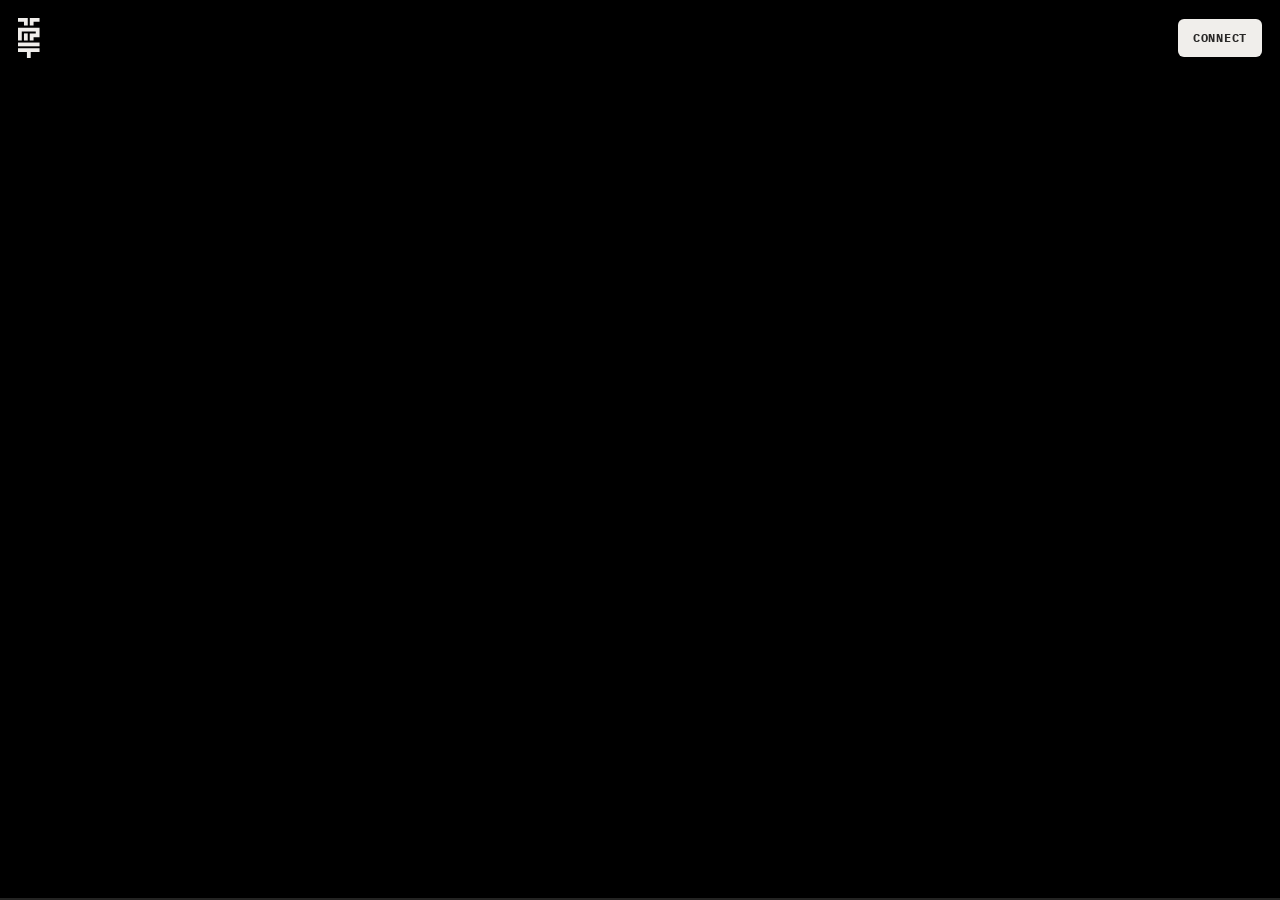
<file: index.html>
<!doctype html>
<html lang="en">
<head>
<meta charset="utf-8">
<meta name="viewport" content="width=device-width, initial-scale=1">
<title>The Rescue Tribe — Unworking the fall</title>
<meta name="description" content="The Rescue Tribe is a people first company, creating tech abundance in the world.">
<link rel="preconnect" href="https://fonts.googleapis.com">
<link rel="preconnect" href="https://fonts.gstatic.com" crossorigin>
<link href="https://fonts.googleapis.com/css2?family=IBM+Plex+Mono:wght@400;700&family=Inter:wght@400;700&display=swap" rel="stylesheet">
<link rel="preload" href="assets/fonts/astrobia.woff2" as="font" type="font/woff2" crossorigin>
<link rel="stylesheet" href="assets/tokens.css">
<link rel="stylesheet" href="assets/hero.css">
</head>
<body>
<header class="nav" data-nav>
  <a class="nav__brand" href="#" aria-label="The Rescue Tribe home"><svg class="nav__mark" aria-hidden="true" xmlns="http://www.w3.org/2000/svg" viewBox="669 423 594 1102" fill="currentColor"><path d="M669 423H938V632H834V527H669Z"/><path d="M994 423H1263V527H1098V632H994Z"/><path d="M669 688H1263V951H1098V1043H993V847H1159V792H773V1043H669Z"/><path d="M833 847H937V1043H833Z"/><path d="M669 1099H1263V1203H669Z"/><path d="M669 1259H1263V1363H1019V1525H915V1363H669Z"/></svg></a>
  <a class="btn btn--light" href="mailto:ekd@therescuetribe.com">Connect</a>
</header>

<main>
<section class="hero" data-hero>
  <div class="hero__media" data-media aria-hidden="true">
    <video class="hero__video" data-video-loop muted loop playsinline preload="auto" src="assets/video/hero-loop.mp4"></video>
    <video class="hero__video" data-video-intro muted playsinline preload="auto" src="assets/video/hero.mp4"></video>
  </div>
  <div class="hero__scrim" aria-hidden="true"></div>
  <div class="hero__grain" aria-hidden="true"></div>

  <div class="hero__content">
    <h1 class="hero__title" data-title>Unworking the fall</h1>
    <div class="hero__row" data-after>
      <p class="status" data-status data-phrases="The Rescue Tribe|Established 2023|Creating Tech Abundance|Building for the Global South">
        <span class="status__dot" aria-hidden="true"></span>
        <span class="status__text" data-status-text aria-hidden="true">Creating Tech Abundance</span>
        <span class="sr-only">The Rescue Tribe. Established 2023. Creating tech abundance. Building for the Global South.</span>
      </p>
    </div>
  </div>
  <div class="hero__progress" aria-hidden="true"><span data-progress></span></div>
</section>

</main>

<script src="assets/js/gsap.min.js"></script>
<script src="assets/js/ScrollTrigger.min.js"></script>
<script src="assets/js/SplitText.min.js"></script>
<script src="assets/hero.js"></script>
</body>
</html>
</file>
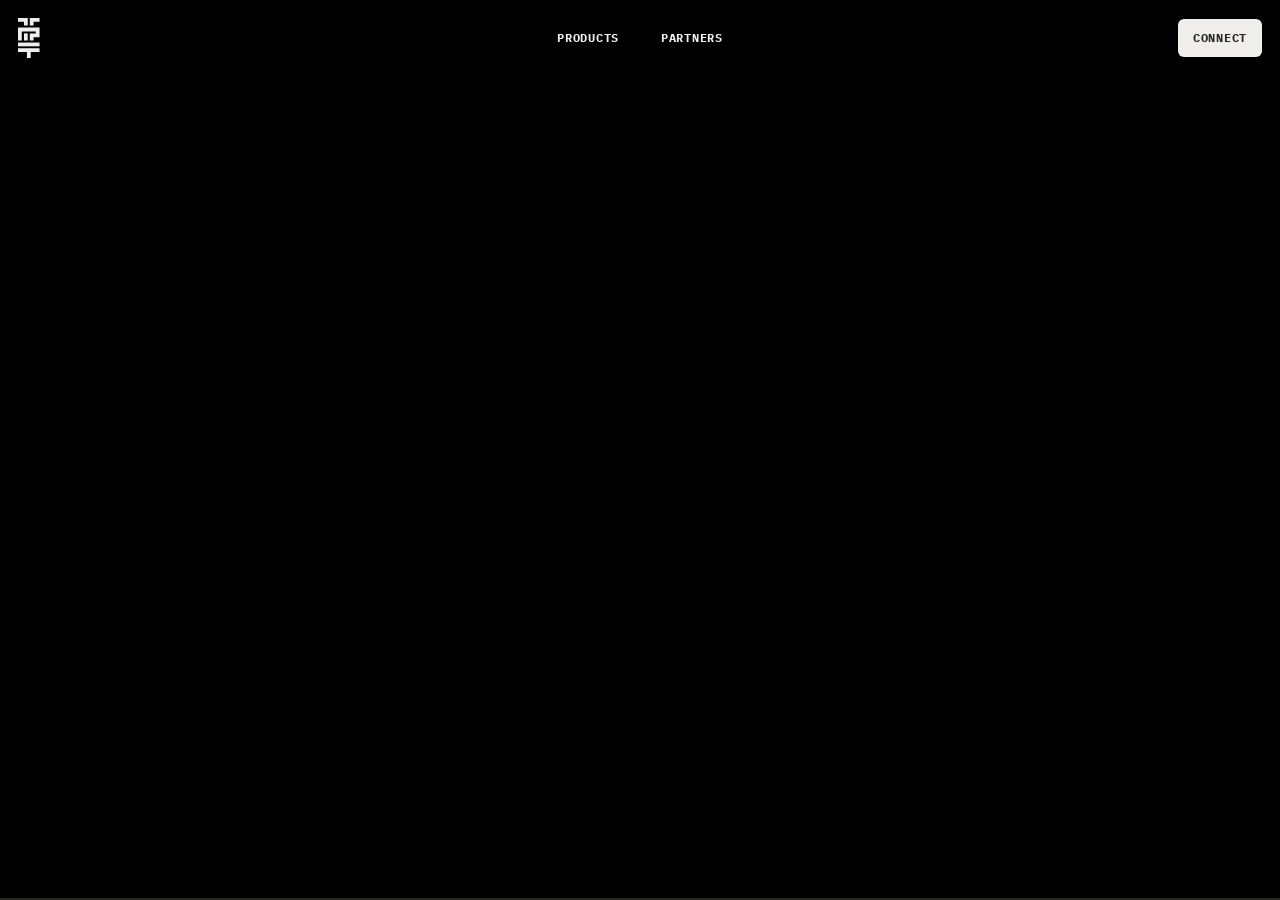
<file: site 2/index.html>
<!doctype html>
<html lang="en">
<head>
<meta charset="utf-8">
<meta name="viewport" content="width=device-width, initial-scale=1">
<title>The Rescue Tribe — Unworking the fall</title>
<meta name="description" content="The Rescue Tribe is a people first company, creating tech abundance in the world.">
<link rel="preconnect" href="https://fonts.googleapis.com">
<link rel="preconnect" href="https://fonts.gstatic.com" crossorigin>
<link href="https://fonts.googleapis.com/css2?family=IBM+Plex+Mono:wght@400;700&family=Inter:wght@400;700&display=swap" rel="stylesheet">
<link rel="stylesheet" href="assets/tokens.css">
<link rel="stylesheet" href="assets/hero.css">
</head>
<body>
<header class="nav" data-nav>
  <a class="nav__brand" href="#" aria-label="The Rescue Tribe home"><svg class="nav__mark" aria-hidden="true" xmlns="http://www.w3.org/2000/svg" viewBox="669 423 594 1102" fill="currentColor"><path d="M669 423H938V632H834V527H669Z"/><path d="M994 423H1263V527H1098V632H994Z"/><path d="M669 688H1263V951H1098V1043H993V847H1159V792H773V1043H669Z"/><path d="M833 847H937V1043H833Z"/><path d="M669 1099H1263V1203H669Z"/><path d="M669 1259H1263V1363H1019V1525H915V1363H669Z"/></svg></a>
  <nav class="nav__links" aria-label="Primary">
    <a class="btn btn--chip" href="#products">Products</a>
    <a class="btn btn--chip" href="#partners">Partners</a>
  </nav>
  <a class="btn btn--light" href="#contact">Connect</a>
</header>

<main>
<section class="hero" data-hero>
  <div class="hero__media" data-media aria-hidden="true">
    <video class="hero__video" data-video-loop muted loop playsinline preload="auto" src="assets/video/hero-loop.mp4"></video>
    <video class="hero__video" data-video-intro muted playsinline preload="auto" src="assets/video/hero.mp4"></video>
  </div>
  <div class="hero__scrim" aria-hidden="true"></div>
  <div class="hero__grain" aria-hidden="true"></div>

  <div class="hero__content">
    <h1 class="hero__title" data-title>Unworking the fall</h1>
    <div class="hero__row" data-after>
      <p class="hero__lede">The Rescue Tribe is a people first company,<br class="br-m"> creating tech abundance in the world.</p>
    </div>
  </div>
  <div class="hero__progress" aria-hidden="true"><span data-progress></span></div>
</section>
</main>

<script src="assets/js/gsap.min.js"></script>
<script src="assets/js/ScrollTrigger.min.js"></script>
<script src="assets/js/SplitText.min.js"></script>
<script src="assets/hero.js"></script>
</body>
</html>
</file>
<file: assets/tokens.css>
@font-face{font-family:'Astrobia';src:url('fonts/astrobia.woff2') format('woff2');font-weight:400;font-display:swap}
:root{
  --tribe-warm-white:#f0eeeb; --tribe-off-black:#292827; --tribe-true-black:#000;
  --tribe-graphite:#393837; --tribe-charcoal:#30302f; --tribe-light-gray:#d6d3ce;
  --tribe-bright-white:#fff; --tribe-middle-gray:#938f89; --tribe-pale-steel:#c2bfba;
  --tribe-signal:#e8a33d;

  --font-sans:'Inter',ui-sans-serif,system-ui,-apple-system,"Segoe UI",Roboto,sans-serif;
  --font-hero:'Astrobia',var(--font-sans);
  --font-mono:'IBM Plex Mono',ui-monospace,SFMono-Regular,Menlo,monospace;

  --text-nav:14px; --text-label:12px; --text-body:19px;
  --text-display-xl:clamp(56px,10.5vw,148px); --text-display-hero:clamp(40px,7.2vw,104px); --hero-gap:clamp(14px,1.7vw,26px);

  --space-6:6px; --space-10:10px; --space-12:12px; --space-13:13px; --space-15:15px;
  --space-18:18px; --space-30:30px; --space-55:55px;
  --radius-btn:6px; --radius-card:12px; --radius-icon:2px;
  --ease-calm:cubic-bezier(.22,.8,.2,1);
}
*{box-sizing:border-box;margin:0}
html{-webkit-text-size-adjust:100%}
body{background:var(--tribe-warm-white);color:var(--tribe-off-black);font-family:var(--font-sans);
  font-feature-settings:"ss01";-webkit-font-smoothing:antialiased;text-rendering:optimizeLegibility}
a{color:inherit;text-decoration:none}
button{font:inherit;color:inherit;background:none;border:0;cursor:pointer}
.label,.eyebrow,.btn{font-family:var(--font-mono);font-weight:700;font-size:var(--text-label);
  line-height:1;text-transform:uppercase;letter-spacing:.72px}
.btn{display:inline-flex;align-items:center;justify-content:center;border-radius:var(--radius-btn);
  white-space:nowrap;transition:background .3s,color .3s,border-color .3s,transform .3s var(--ease-calm)}
.btn--light{background:var(--tribe-warm-white);color:var(--tribe-off-black);padding:var(--space-13) var(--space-15)}
.btn--light:hover{background:var(--tribe-bright-white)}
.btn--outline{background:rgba(0,0,0,.8);color:var(--tribe-warm-white);border:1px solid var(--tribe-warm-white);padding:var(--space-15)}
.btn--outline:hover{background:var(--tribe-warm-white);color:var(--tribe-off-black)}
.btn--ghost{background:var(--tribe-off-black);color:var(--tribe-warm-white);padding:var(--space-12) var(--space-13)}
.btn--ghost:hover{background:var(--tribe-true-black)}
:focus-visible{outline:2px solid var(--tribe-warm-white);outline-offset:3px}
</file>
<file: assets/hero.css>
.nav{position:fixed;z-index:20;top:var(--space-18);left:var(--space-18);right:var(--space-18);
  display:grid;grid-template-columns:1fr auto;align-items:center;color:var(--tribe-warm-white)}
.nav__brand{display:flex;align-items:center}
.nav__mark{height:40px;width:auto}
.nav__links{display:flex;justify-content:center;gap:var(--space-30)}
.nav .btn--light{justify-self:end}

.hero{position:relative;min-height:100svh;display:flex;align-items:flex-end;overflow:hidden;
  background:var(--tribe-true-black);color:var(--tribe-warm-white);isolation:isolate}
.hero__media{position:absolute;inset:0;z-index:-3;transform:scale(1.06);will-change:transform}
.hero__video{position:absolute;inset:0;width:100%;height:100%;object-fit:cover}
.hero__scrim{position:absolute;inset:0;z-index:-2;
  background:
   linear-gradient(to top,rgba(0,0,0,.88) 0%,rgba(0,0,0,.45) 38%,rgba(0,0,0,.1) 70%,rgba(0,0,0,.35) 100%),
   linear-gradient(to right,rgba(0,0,0,.55),transparent 65%)}
.hero__grain{position:absolute;inset:0;z-index:-1;opacity:.06;mix-blend-mode:overlay;pointer-events:none;
  background-image:url("data:image/svg+xml;utf8,<svg xmlns='http://www.w3.org/2000/svg' width='160' height='160'><filter id='n'><feTurbulence type='fractalNoise' baseFrequency='.9' numOctaves='2' stitchTiles='stitch'/></filter><rect width='100%' height='100%' filter='url(%23n)'/></svg>")}

.hero__content{width:100%;padding:0 var(--space-18) 60px;display:flex;flex-direction:column;gap:var(--hero-gap)}
.hero__title{font-family:var(--font-hero);font-weight:400;font-size:var(--text-display-hero);line-height:1;letter-spacing:0;
  text-transform:uppercase;max-width:none;margin-bottom:-.27em} /* trims Astrobia's empty line-box space under the caps so --hero-gap is the visible gap */
.hero__title .line{overflow:hidden;padding-bottom:.14em;margin-bottom:-.14em}
.hero__row{display:flex;justify-content:space-between;align-items:flex-end;gap:var(--space-30);flex-wrap:wrap}
/* Status chip: signal dot + cycling mono label (the one place colour appears) */
.status{display:inline-flex;align-items:center;gap:var(--space-12);color:var(--tribe-warm-white);
  font-family:var(--font-mono);font-weight:700;font-size:var(--text-label);line-height:1;text-transform:uppercase;letter-spacing:.96px}
.status__dot{width:8px;height:8px;border-radius:50%;background:var(--tribe-signal);flex:none;animation:pulse 2.4s ease-in-out infinite}
@keyframes pulse{0%,100%{opacity:1;box-shadow:0 0 0 0 rgba(232,163,61,.45)}50%{opacity:.55;box-shadow:0 0 0 7px rgba(232,163,61,0)}}
.sr-only{position:absolute;width:1px;height:1px;overflow:hidden;clip:rect(0 0 0 0);white-space:nowrap}
.hero__actions{display:flex;gap:var(--space-10);flex-wrap:wrap}

.hero__progress{position:absolute;left:0;right:0;bottom:0;height:2px;background:rgba(240,238,235,.15)}
.hero__progress span{display:block;height:100%;width:100%;background:var(--tribe-warm-white);transform-origin:left;transform:scaleX(0)}

@media (max-width:720px){
  .hero__row{flex-direction:column;align-items:flex-start}
}

.hero__title .word{display:inline-block;white-space:nowrap}
.hero__title .char{display:inline-block}

/* Nav links: plain text, underline on hover, dim on press */
.btn--chip{color:var(--tribe-warm-white);padding:var(--space-13) var(--space-6);position:relative}
.btn--chip::after{content:"";position:absolute;left:var(--space-6);right:var(--space-6);bottom:8px;height:1px;
  background:currentColor;transform:scaleX(0);transform-origin:left;transition:transform .35s var(--ease-calm)}
.btn--chip:hover::after,.btn--chip:focus-visible::after{transform:scaleX(1)}
.btn--chip:active{opacity:.6}
@media (max-width:720px){
  .hero__content{padding-bottom:60px}
}

/* Small screens: the statement stacks on two lines and gets bigger */
@media (max-width:900px){
  .hero__title{font-size:min(12.5vw,84px)}
}


/* Mobile header: logo, links and Connect share one row, tucked close to the top edge */
@media (max-width:720px){
  .nav{top:var(--space-12);left:var(--space-15);right:var(--space-15);display:grid;grid-template-columns:1fr auto;align-items:center}
  .nav__mark{height:30px}
  .nav__links{justify-content:center;gap:var(--space-13)}
  .nav .btn--chip{font-size:11px;letter-spacing:.4px;padding:var(--space-12) 0}
  .nav .btn--chip::after{left:0;right:0;bottom:8px}
  .nav .btn--light{padding:var(--space-12) var(--space-10);font-size:11px;letter-spacing:.4px}
}
@media (max-width:360px){
  .nav__links{gap:var(--space-10)}
  .nav .btn--chip,.nav .btn--light{font-size:10px;letter-spacing:.2px}
}
/* soft top scrim so nav text stays legible over bright footage */
.hero__scrim{background-image:
  linear-gradient(to bottom,rgba(0,0,0,.5),transparent 24%),
  linear-gradient(to top,rgba(0,0,0,.88) 0%,rgba(0,0,0,.45) 38%,rgba(0,0,0,.1) 70%,rgba(0,0,0,.35) 100%),
  linear-gradient(to right,rgba(0,0,0,.55),transparent 65%)}

/* "the fall" always wraps under "Unworking", at every width */
.hero__title .line:first-child .word:first-child{display:block!important} /* SplitText sets display inline-block inline on each word */


/* room for the descender of the "g" above the paragraph */
</file>
<file: site 2/assets/tokens.css>
:root{
  --tribe-warm-white:#f0eeeb; --tribe-off-black:#292827; --tribe-true-black:#000;
  --tribe-graphite:#393837; --tribe-charcoal:#30302f; --tribe-light-gray:#d6d3ce;
  --tribe-bright-white:#fff; --tribe-middle-gray:#938f89; --tribe-pale-steel:#c2bfba;
  --tribe-signal:#e8a33d;

  --font-sans:'Inter',ui-sans-serif,system-ui,-apple-system,"Segoe UI",Roboto,sans-serif;
  --font-mono:'IBM Plex Mono',ui-monospace,SFMono-Regular,Menlo,monospace;

  --text-nav:14px; --text-label:12px; --text-body:19px;
  --text-display-xl:clamp(56px,10.5vw,148px);

  --space-6:6px; --space-10:10px; --space-12:12px; --space-13:13px; --space-15:15px;
  --space-18:18px; --space-30:30px; --space-55:55px;
  --radius-btn:6px; --radius-card:12px; --radius-icon:2px;
  --ease-calm:cubic-bezier(.22,.8,.2,1);
}
*{box-sizing:border-box;margin:0}
html{-webkit-text-size-adjust:100%}
body{background:var(--tribe-warm-white);color:var(--tribe-off-black);font-family:var(--font-sans);
  font-feature-settings:"ss01";-webkit-font-smoothing:antialiased;text-rendering:optimizeLegibility}
a{color:inherit;text-decoration:none}
button{font:inherit;color:inherit;background:none;border:0;cursor:pointer}
.label,.eyebrow,.btn{font-family:var(--font-mono);font-weight:700;font-size:var(--text-label);
  line-height:1;text-transform:uppercase;letter-spacing:.72px}
.btn{display:inline-flex;align-items:center;justify-content:center;border-radius:var(--radius-btn);
  white-space:nowrap;transition:background .3s,color .3s,border-color .3s,transform .3s var(--ease-calm)}
.btn--light{background:var(--tribe-warm-white);color:var(--tribe-off-black);padding:var(--space-13) var(--space-15)}
.btn--light:hover{background:var(--tribe-bright-white)}
.btn--outline{background:rgba(0,0,0,.8);color:var(--tribe-warm-white);border:1px solid var(--tribe-warm-white);padding:var(--space-15)}
.btn--outline:hover{background:var(--tribe-warm-white);color:var(--tribe-off-black)}
.btn--ghost{background:var(--tribe-off-black);color:var(--tribe-warm-white);padding:var(--space-12) var(--space-13)}
.btn--ghost:hover{background:var(--tribe-true-black)}
:focus-visible{outline:2px solid var(--tribe-warm-white);outline-offset:3px}
</file>
<file: site 2/assets/hero.css>
.nav{position:fixed;z-index:20;top:var(--space-18);left:var(--space-18);right:var(--space-18);
  display:grid;grid-template-columns:1fr auto 1fr;align-items:center;color:var(--tribe-warm-white)}
.nav__brand{display:flex;align-items:center}
.nav__mark{height:40px;width:auto}
.nav__links{display:flex;justify-content:center;gap:var(--space-30)}
.nav .btn--light{justify-self:end}

.hero{position:relative;min-height:100svh;display:flex;align-items:flex-end;overflow:hidden;
  background:var(--tribe-true-black);color:var(--tribe-warm-white);isolation:isolate}
.hero__media{position:absolute;inset:0;z-index:-3;transform:scale(1.06);will-change:transform}
.hero__video{position:absolute;inset:0;width:100%;height:100%;object-fit:cover}
.hero__scrim{position:absolute;inset:0;z-index:-2;
  background:
   linear-gradient(to top,rgba(0,0,0,.88) 0%,rgba(0,0,0,.45) 38%,rgba(0,0,0,.1) 70%,rgba(0,0,0,.35) 100%),
   linear-gradient(to right,rgba(0,0,0,.55),transparent 65%)}
.hero__grain{position:absolute;inset:0;z-index:-1;opacity:.06;mix-blend-mode:overlay;pointer-events:none;
  background-image:url("data:image/svg+xml;utf8,<svg xmlns='http://www.w3.org/2000/svg' width='160' height='160'><filter id='n'><feTurbulence type='fractalNoise' baseFrequency='.9' numOctaves='2' stitchTiles='stitch'/></filter><rect width='100%' height='100%' filter='url(%23n)'/></svg>")}

.hero__content{width:100%;padding:0 var(--space-18) 60px;display:flex;flex-direction:column;gap:var(--space-13)}
.hero__title{font-weight:400;font-size:var(--text-display-xl);line-height:.88;letter-spacing:-.04em;
  max-width:none}
.hero__title .line{overflow:hidden;padding-bottom:.14em;margin-bottom:-.14em}
.hero__row{display:flex;justify-content:space-between;align-items:flex-end;gap:var(--space-30);flex-wrap:wrap}
.hero__lede{max-width:none;font-size:var(--text-body);line-height:1.2;letter-spacing:-.19px;color:rgba(240,238,235,.85)}
.hero__actions{display:flex;gap:var(--space-10);flex-wrap:wrap}

.hero__progress{position:absolute;left:0;right:0;bottom:0;height:2px;background:rgba(240,238,235,.15)}
.hero__progress span{display:block;height:100%;width:100%;background:var(--tribe-warm-white);transform-origin:left;transform:scaleX(0)}

@media (max-width:720px){
  .hero__row{flex-direction:column;align-items:flex-start}
}

.caret{position:absolute;top:0;left:0;width:.05em;min-width:3px;background:var(--tribe-warm-white);pointer-events:none}
.hero__title .word{display:inline-block;white-space:nowrap}
.hero__title .char{display:inline-block}
.caret{animation:blink 1s steps(1) infinite}
@keyframes blink{50%{opacity:0}}

/* Nav links: plain text, underline on hover, dim on press */
.btn--chip{color:var(--tribe-warm-white);padding:var(--space-13) var(--space-6);position:relative}
.btn--chip::after{content:"";position:absolute;left:var(--space-6);right:var(--space-6);bottom:8px;height:1px;
  background:currentColor;transform:scaleX(0);transform-origin:left;transition:transform .35s var(--ease-calm)}
.btn--chip:hover::after,.btn--chip:focus-visible::after{transform:scaleX(1)}
.btn--chip:active{opacity:.6}
@media (min-width:721px){.hero__lede{white-space:nowrap}}
@media (max-width:720px){
  .hero__content{padding-bottom:60px}
}

/* Small screens: the statement stacks on two lines and gets bigger */
@media (max-width:900px){
  .hero__title{font-size:min(17vw,112px);line-height:.9}
  .hero__title .word:first-child{display:block}
}


/* Mobile header: logo, links and Connect share one row, tucked close to the top edge */
@media (max-width:720px){
  .nav{top:var(--space-12);left:var(--space-15);right:var(--space-15);display:grid;grid-template-columns:1fr auto 1fr;align-items:center}
  .nav__mark{height:30px}
  .nav__links{justify-content:center;gap:var(--space-13)}
  .nav .btn--chip{font-size:11px;letter-spacing:.4px;padding:var(--space-12) 0}
  .nav .btn--chip::after{left:0;right:0;bottom:8px}
  .nav .btn--light{padding:var(--space-12) var(--space-10);font-size:11px;letter-spacing:.4px}
}
@media (max-width:360px){
  .nav__links{gap:var(--space-10)}
  .nav .btn--chip,.nav .btn--light{font-size:10px;letter-spacing:.2px}
}
/* soft top scrim so nav text stays legible over bright footage */
.hero__scrim{background-image:
  linear-gradient(to bottom,rgba(0,0,0,.5),transparent 24%),
  linear-gradient(to top,rgba(0,0,0,.88) 0%,rgba(0,0,0,.45) 38%,rgba(0,0,0,.1) 70%,rgba(0,0,0,.35) 100%),
  linear-gradient(to right,rgba(0,0,0,.55),transparent 65%)}

@media (min-width:901px){.hero__title{white-space:nowrap}}

.br-m{display:none}
@media (max-width:720px){.br-m{display:inline}}

/* room for the descender of the "g" above the paragraph */
.hero__row{margin-top:0}
@media (min-width:901px){.hero__row{margin-top:clamp(4px,.6vw,10px)}}
@media (max-width:720px){.hero__lede{font-size:clamp(14px,4vw,19px)}}
</file>
